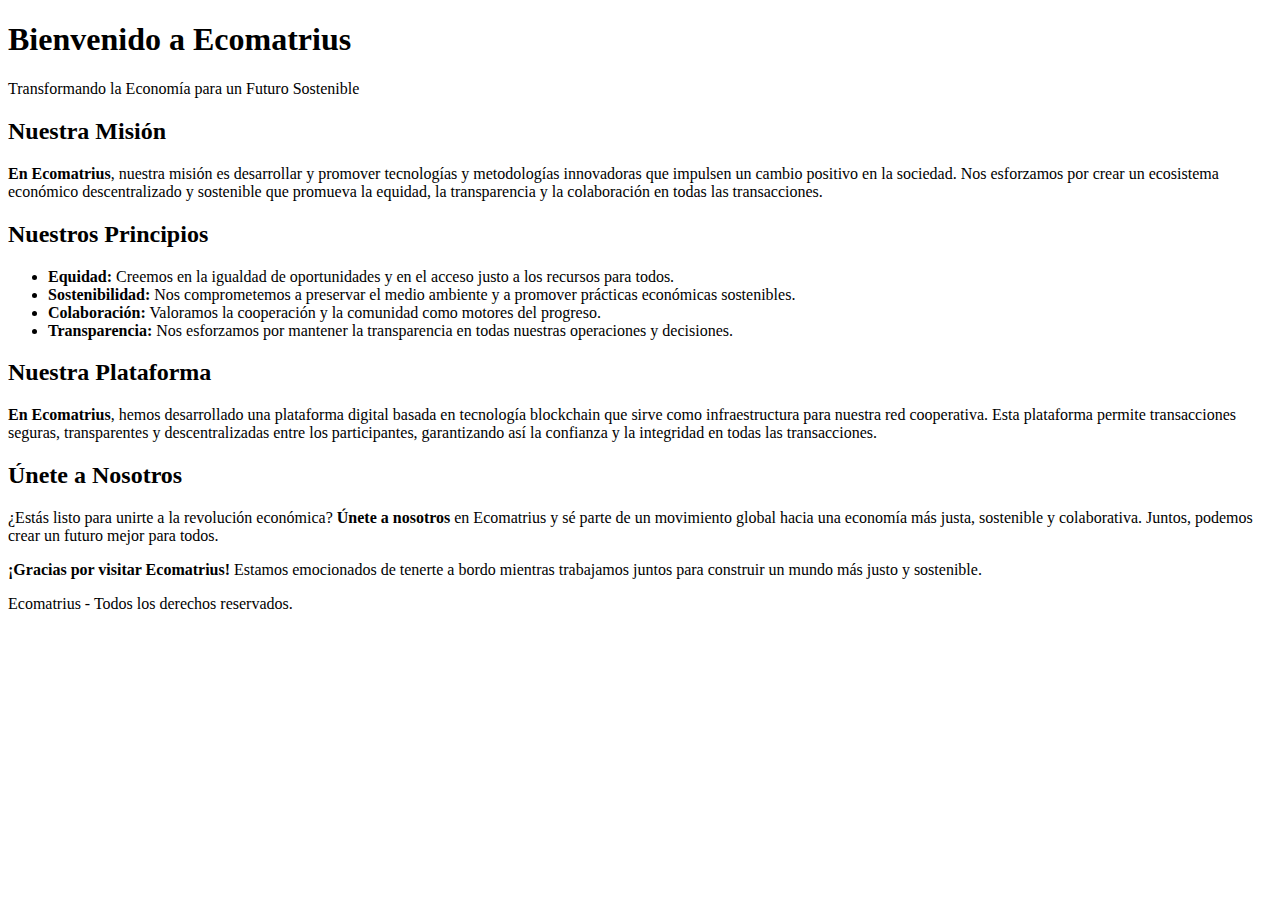
<file: Presentacion.html>
<!DOCTYPE html>
<html lang="es">
<head>
    <meta charset="UTF-8">
    <meta name="viewport" content="width=device-width, initial-scale=1.0">
    <title>Ecomatrius - Transformando la Economía para un Futuro Sostenible</title>
</head>
<body>
    <header>
        <h1><strong>Bienvenido a Ecomatrius</strong></h1>
        <p>Transformando la Economía para un Futuro Sostenible</p>
    </header>
    <main>
        <section>
            <h2><strong>Nuestra Misión</strong></h2>
            <p><strong>En Ecomatrius</strong>, nuestra misión es desarrollar y promover tecnologías y metodologías innovadoras que impulsen un cambio positivo en la sociedad. Nos esforzamos por crear un ecosistema económico descentralizado y sostenible que promueva la equidad, la transparencia y la colaboración en todas las transacciones.</p>
        </section>
        <section>
            <h2><strong>Nuestros Principios</strong></h2>
            <ul>
                <li><strong>Equidad:</strong> Creemos en la igualdad de oportunidades y en el acceso justo a los recursos para todos.</li>
                <li><strong>Sostenibilidad:</strong> Nos comprometemos a preservar el medio ambiente y a promover prácticas económicas sostenibles.</li>
                <li><strong>Colaboración:</strong> Valoramos la cooperación y la comunidad como motores del progreso.</li>
                <li><strong>Transparencia:</strong> Nos esforzamos por mantener la transparencia en todas nuestras operaciones y decisiones.</li>
            </ul>
        </section>
        <section>
            <h2><strong>Nuestra Plataforma</strong></h2>
            <p><strong>En Ecomatrius</strong>, hemos desarrollado una plataforma digital basada en tecnología blockchain que sirve como infraestructura para nuestra red cooperativa. Esta plataforma permite transacciones seguras, transparentes y descentralizadas entre los participantes, garantizando así la confianza y la integridad en todas las transacciones.</p>
        </section>
        <section>
            <h2><strong>Únete a Nosotros</strong></h2>
            <p>¿Estás listo para unirte a la revolución económica? <strong>Únete a nosotros</strong> en Ecomatrius y sé parte de un movimiento global hacia una economía más justa, sostenible y colaborativa. Juntos, podemos crear un futuro mejor para todos.</p>
            <p><strong>¡Gracias por visitar Ecomatrius!</strong> Estamos emocionados de tenerte a bordo mientras trabajamos juntos para construir un mundo más justo y sostenible.</p>
        </section>
    </main>
    <footer>
        <p>Ecomatrius - Todos los derechos reservados.</p>
    </footer>
</body>
</html>
</file>
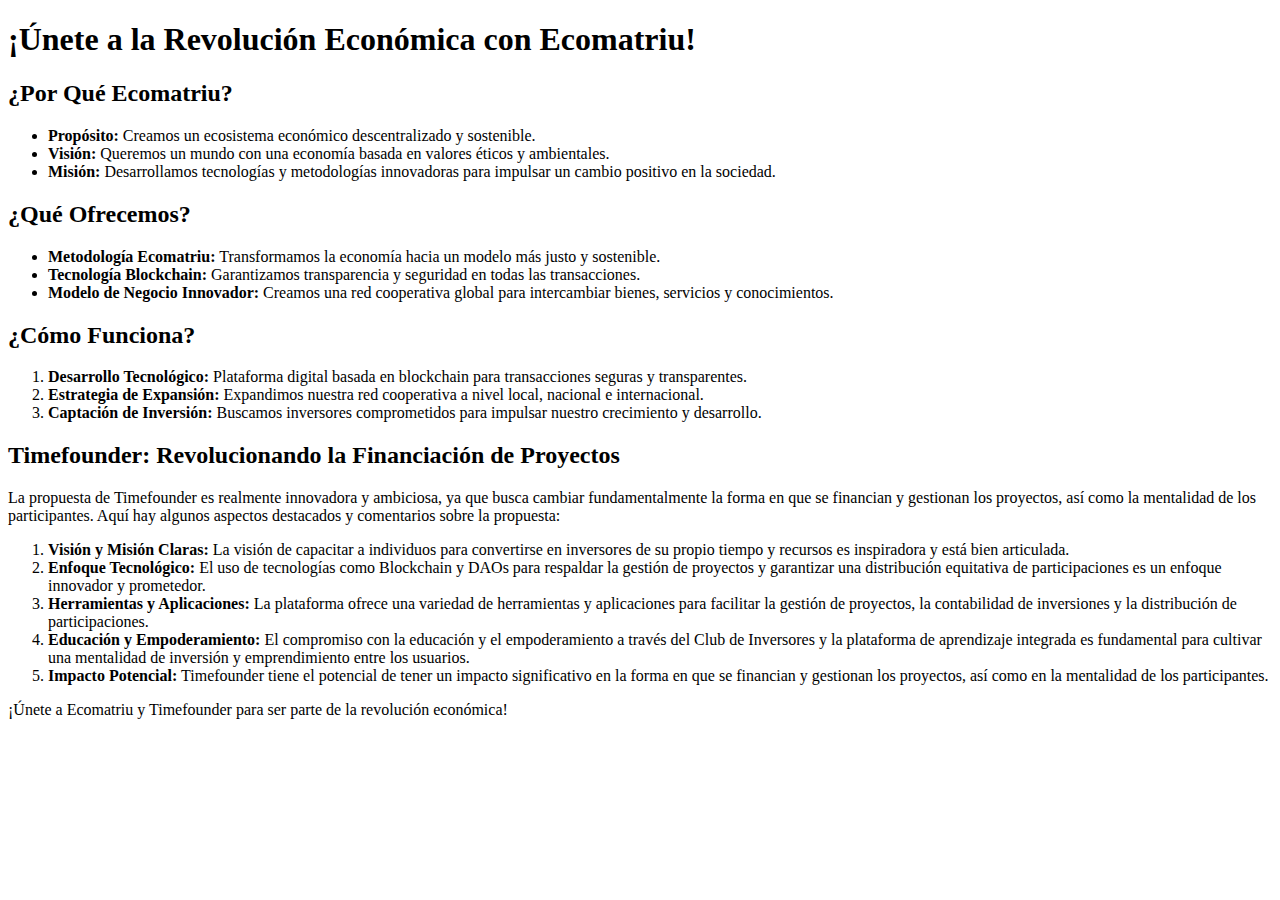
<file: Timefounder.html>
<!DOCTYPE html>
<html lang="en">

<head>
    <meta charset="UTF-8">
    <meta name="viewport" content="width=device-width, initial-scale=1.0">
    <title>Propuesta de Ecomatriu con Timefounder</title>
</head>

<body>
    <header>
        <h1>¡Únete a la Revolución Económica con Ecomatriu!</h1>
    </header>
    <main>
        <section>
            <h2>¿Por Qué Ecomatriu?</h2>
            <ul>
                <li><strong>Propósito:</strong> Creamos un ecosistema económico descentralizado y sostenible.</li>
                <li><strong>Visión:</strong> Queremos un mundo con una economía basada en valores éticos y ambientales.</li>
                <li><strong>Misión:</strong> Desarrollamos tecnologías y metodologías innovadoras para impulsar un cambio positivo en la sociedad.</li>
            </ul>
        </section>

        <section>
            <h2>¿Qué Ofrecemos?</h2>
            <ul>
                <li><strong>Metodología Ecomatriu:</strong> Transformamos la economía hacia un modelo más justo y sostenible.</li>
                <li><strong>Tecnología Blockchain:</strong> Garantizamos transparencia y seguridad en todas las transacciones.</li>
                <li><strong>Modelo de Negocio Innovador:</strong> Creamos una red cooperativa global para intercambiar bienes, servicios y conocimientos.</li>
            </ul>
        </section>

        <section>
            <h2>¿Cómo Funciona?</h2>
            <ol>
                <li><strong>Desarrollo Tecnológico:</strong> Plataforma digital basada en blockchain para transacciones seguras y transparentes.</li>
                <li><strong>Estrategia de Expansión:</strong> Expandimos nuestra red cooperativa a nivel local, nacional e internacional.</li>
                <li><strong>Captación de Inversión:</strong> Buscamos inversores comprometidos para impulsar nuestro crecimiento y desarrollo.</li>
            </ol>
        </section>

        <section>
            <h2>Timefounder: Revolucionando la Financiación de Proyectos</h2>
            <p>La propuesta de Timefounder es realmente innovadora y ambiciosa, ya que busca cambiar fundamentalmente la forma en que se financian y gestionan los proyectos, así como la mentalidad de los participantes. Aquí hay algunos aspectos destacados y comentarios sobre la propuesta:</p>
            <ol>
                <li><strong>Visión y Misión Claras:</strong> La visión de capacitar a individuos para convertirse en inversores de su propio tiempo y recursos es inspiradora y está bien articulada.</li>
                <li><strong>Enfoque Tecnológico:</strong> El uso de tecnologías como Blockchain y DAOs para respaldar la gestión de proyectos y garantizar una distribución equitativa de participaciones es un enfoque innovador y prometedor.</li>
                <li><strong>Herramientas y Aplicaciones:</strong> La plataforma ofrece una variedad de herramientas y aplicaciones para facilitar la gestión de proyectos, la contabilidad de inversiones y la distribución de participaciones.</li>
                <li><strong>Educación y Empoderamiento:</strong> El compromiso con la educación y el empoderamiento a través del Club de Inversores y la plataforma de aprendizaje integrada es fundamental para cultivar una mentalidad de inversión y emprendimiento entre los usuarios.</li>
                <li><strong>Impacto Potencial:</strong> Timefounder tiene el potencial de tener un impacto significativo en la forma en que se financian y gestionan los proyectos, así como en la mentalidad de los participantes.</li>
            </ol>
        </section>
    </main>
    <footer>
        <p>¡Únete a Ecomatriu y Timefounder para ser parte de la revolución económica!</p>
    </footer>
</body>

</html>
</file>
